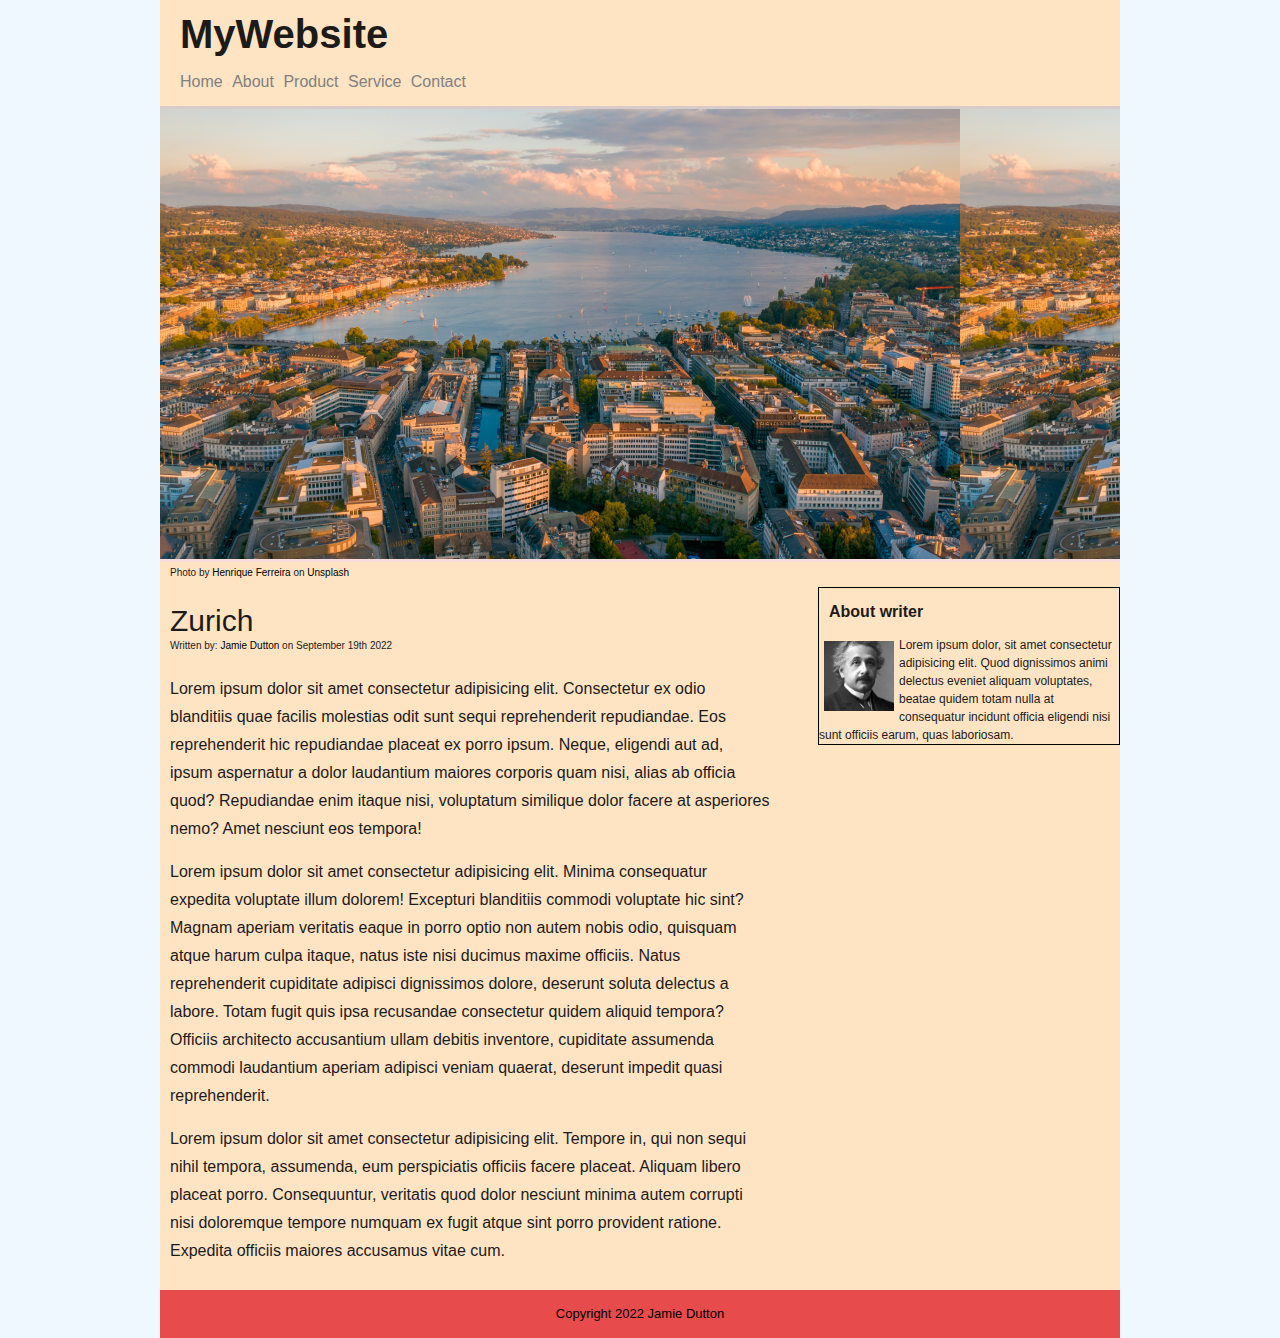
<file: simple_web/index.html>
<!DOCTYPE html>
<html lang="en">
<head>
    <meta charset="UTF-8">
    <meta http-equiv="X-UA-Compatible" content="IE=edge">
    <meta name="viewport" content="width=device-width, initial-scale=1.0">
    <title>Simple Website</title>
    <link rel="stylesheet" href="style.css">
</head>
<body>
    <div class="container">
        <div class="header">
            <h1 class="judul">MyWebsite</h1>
            <ul class="menu">
                <li><a href="#">Home</a></li>
                <li><a href="#">About</a></li>
                <li><a href="#">Product</a></li>
                <li><a href="#">Service</a></li>
                <li><a href="#">Contact</a></li>
            </ul>
        </div>
        <div class="hero"></div>
        <div class="sourcepic">
            <p>Photo by <a href="https://unsplash.com/@rickpsd?utm_source=unsplash&utm_medium=referral&utm_content=creditCopyText">Henrique Ferreira</a> on <a href="https://unsplash.com/s/photos/zurich-lake?utm_source=unsplash&utm_medium=referral&utm_content=creditCopyText">Unsplash</a>
            </p>
        </div>
        <div class="article cf">
            <div class="main">
                <h2>Zurich</h2>
                <p class="writer">Written by: <a href="#">Jamie Dutton</a> on September 19th 2022</p>

                <p>Lorem ipsum dolor sit amet consectetur adipisicing elit. Consectetur ex odio blanditiis quae facilis molestias odit sunt sequi reprehenderit repudiandae. Eos reprehenderit hic repudiandae placeat ex porro ipsum. Neque, eligendi aut ad, ipsum aspernatur a dolor laudantium maiores corporis quam nisi, alias ab officia quod? Repudiandae enim itaque nisi, voluptatum similique dolor facere at asperiores nemo? Amet nesciunt eos tempora!</p>

                <p>Lorem ipsum dolor sit amet consectetur adipisicing elit. Minima consequatur expedita voluptate illum dolorem! Excepturi blanditiis commodi voluptate hic sint? Magnam aperiam veritatis eaque in porro optio non autem nobis odio, quisquam atque harum culpa itaque, natus iste nisi ducimus maxime officiis. Natus reprehenderit cupiditate adipisci dignissimos dolore, deserunt soluta delectus a labore. Totam fugit quis ipsa recusandae consectetur quidem aliquid tempora? Officiis architecto accusantium ullam debitis inventore, cupiditate assumenda commodi laudantium aperiam adipisci veniam quaerat, deserunt impedit quasi reprehenderit.</p>

                <p>Lorem ipsum dolor sit amet consectetur adipisicing elit. Tempore in, qui non sequi nihil tempora, assumenda, eum perspiciatis officiis facere placeat. Aliquam libero placeat porro. Consequuntur, veritatis quod dolor nesciunt minima autem corrupti nisi doloremque tempore numquam ex fugit atque sint porro provident ratione. Expedita officiis maiores accusamus vitae cum.</p>

            </div>
            <div class="sidebar">
                <h3>About writer</h3>
                <img src="image/image_2.png" alt="Albert Einstein">
                <p>Lorem ipsum dolor, sit amet consectetur adipisicing elit. Quod dignissimos animi delectus eveniet aliquam voluptates, beatae quidem totam nulla at consequatur incidunt officia eligendi nisi sunt officiis earum, quas laboriosam.</p>

            </div>
            
        </div>
        <div class="footer">
            <p>Copyright 2022 Jamie Dutton</p>
        </div>
    </div>
</body>
</html>
</file>
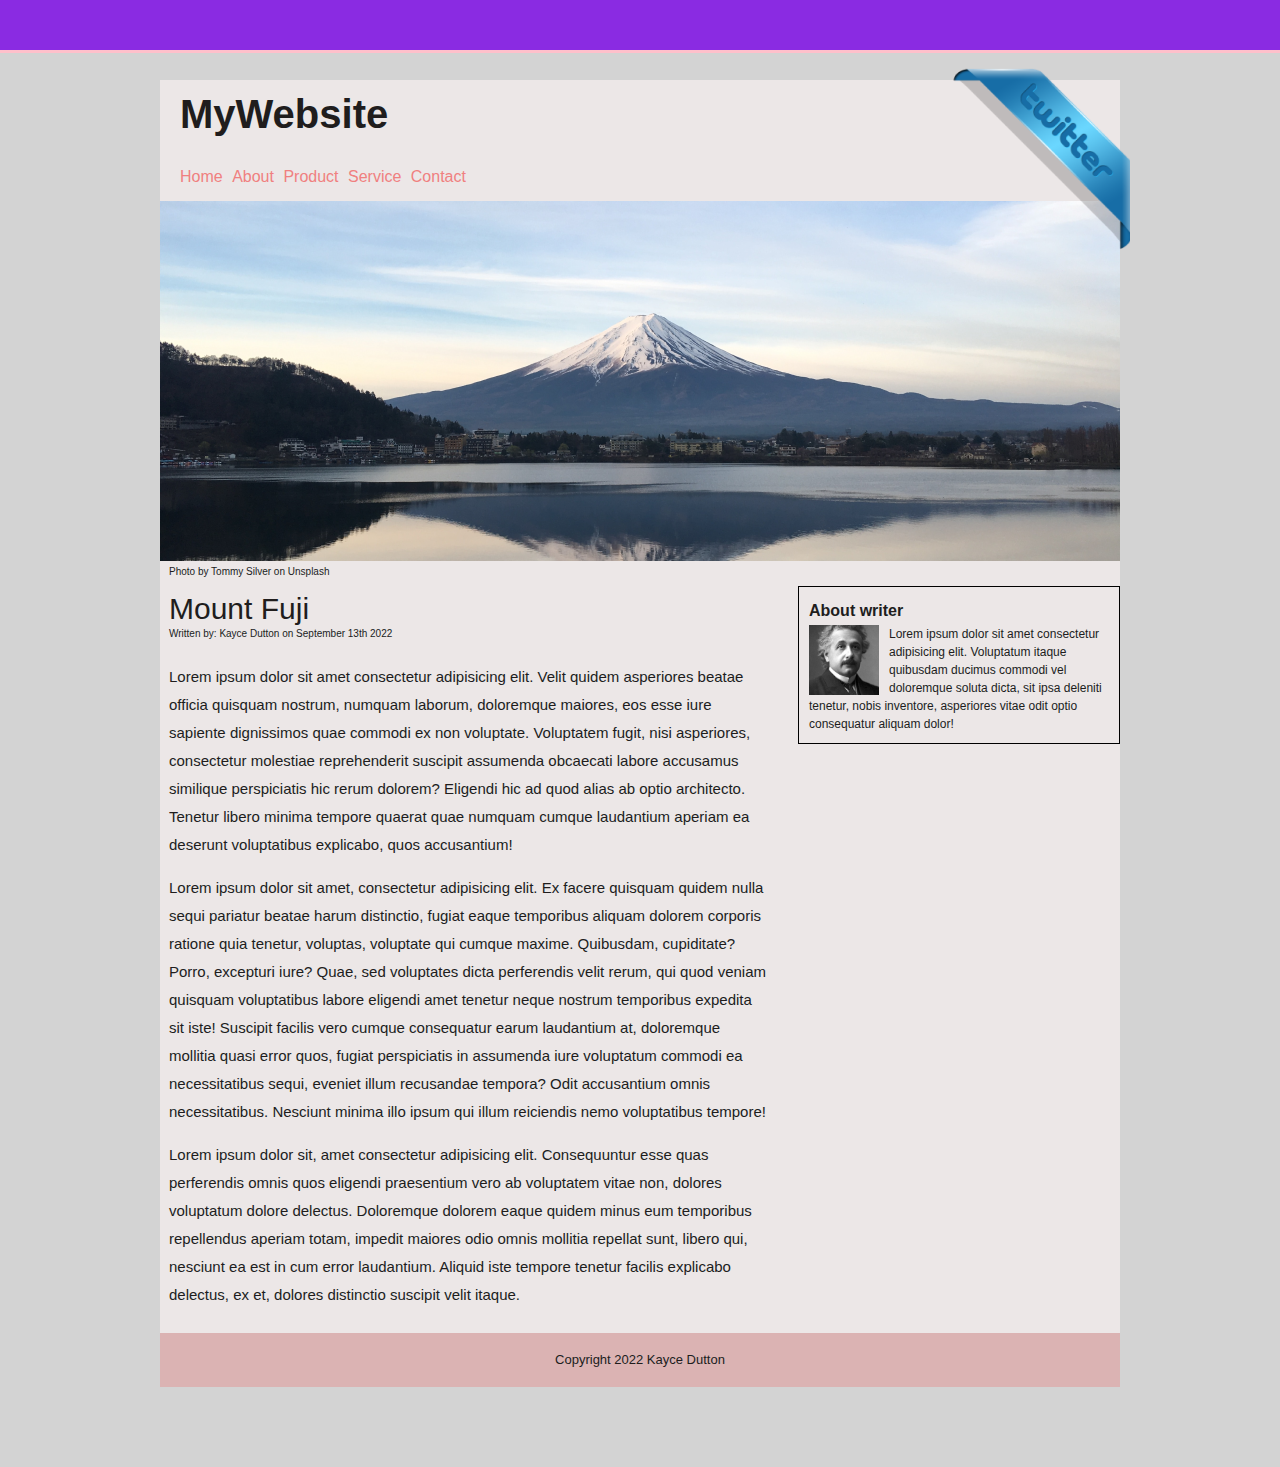
<file: web_sederhana/index.html>
<!DOCTYPE html>
<html lang="en">
<head>
    <meta charset="UTF-8">
    <meta http-equiv="X-UA-Compatible" content="IE=edge">
    <meta name="viewport" content="width=device-width, initial-scale=1.0">
    <title>Web Sederhana</title>
    <link rel="stylesheet" href="style.css">
</head>
<body>
    <div class="top_bar"></div>
    <div class="container">
        <a href="https://twitter.com" class="twitter" target="_blank">@accordion</a>
        <div class="header">
            <h1 class="judul">MyWebsite</h1>
            <ul>
                <li><a href="#">Home</a></li>
                <li><a href="#">About</a></li>
                <li><a href="#">Product</a></li>
                <li><a href="#">Service</a></li>
                <li><a href="#">Contact</a></li>
            </ul>
        </div>
        <div class="hero"></div>
        <div class="picsource">
            <p>Photo by <a href="https://unsplash.com/ja/@tommysvr?utm_source=unsplash&utm_medium=referral&utm_content=creditCopyText">Tommy Silver</a> on <a href="https://unsplash.com/s/photos/mount-fuji?utm_source=unsplash&utm_medium=referral&utm_content=creditCopyText">Unsplash</a>
            </p>
        </div>
        <div class="content cf">
            <div class="main">
                <h2>Mount Fuji</h2>
                <p class="writer">Written by: <a href="#">Kayce Dutton</a> on September 13th 2022</p>
                <p>Lorem ipsum dolor sit amet consectetur adipisicing elit. Velit quidem asperiores beatae officia quisquam nostrum, numquam laborum, doloremque maiores, eos esse iure sapiente dignissimos quae commodi ex non voluptate. Voluptatem fugit, nisi asperiores, consectetur molestiae reprehenderit suscipit assumenda obcaecati labore accusamus similique perspiciatis hic rerum dolorem? Eligendi hic ad quod alias ab optio architecto. Tenetur libero minima tempore quaerat quae numquam cumque laudantium aperiam ea deserunt voluptatibus explicabo, quos accusantium!</p>
                <p>Lorem ipsum dolor sit amet, consectetur adipisicing elit. Ex facere quisquam quidem nulla sequi pariatur beatae harum distinctio, fugiat eaque temporibus aliquam dolorem corporis ratione quia tenetur, voluptas, voluptate qui cumque maxime. Quibusdam, cupiditate? Porro, excepturi iure? Quae, sed voluptates dicta perferendis velit rerum, qui quod veniam quisquam voluptatibus labore eligendi amet tenetur neque nostrum temporibus expedita sit iste! Suscipit facilis vero cumque consequatur earum laudantium at, doloremque mollitia quasi error quos, fugiat perspiciatis in assumenda iure voluptatum commodi ea necessitatibus sequi, eveniet illum recusandae tempora? Odit accusantium omnis necessitatibus. Nesciunt minima illo ipsum qui illum reiciendis nemo voluptatibus tempore!</p>
                <p>Lorem ipsum dolor sit, amet consectetur adipisicing elit. Consequuntur esse quas perferendis omnis quos eligendi praesentium vero ab voluptatem vitae non, dolores voluptatum dolore delectus. Doloremque dolorem eaque quidem minus eum temporibus repellendus aperiam totam, impedit maiores odio omnis mollitia repellat sunt, libero qui, nesciunt ea est in cum error laudantium. Aliquid iste tempore tenetur facilis explicabo delectus, ex et, dolores distinctio suscipit velit itaque.</p>
        
            </div>
            <div class="sidebar">
                <h3>About writer</h3>
                <img src="image/image_2.png" alt="">
                <p>Lorem ipsum dolor sit amet consectetur adipisicing elit. Voluptatum itaque quibusdam ducimus commodi vel doloremque soluta dicta, sit ipsa deleniti tenetur, nobis inventore, asperiores vitae odit optio consequatur aliquam dolor!</p>
                
            </div>
            
        </div>
        <div class="footer">
            <p class="copy">Copyright 2022 Kayce Dutton</p>
        </div>
    </div>
     
</body>
</html>
</file>
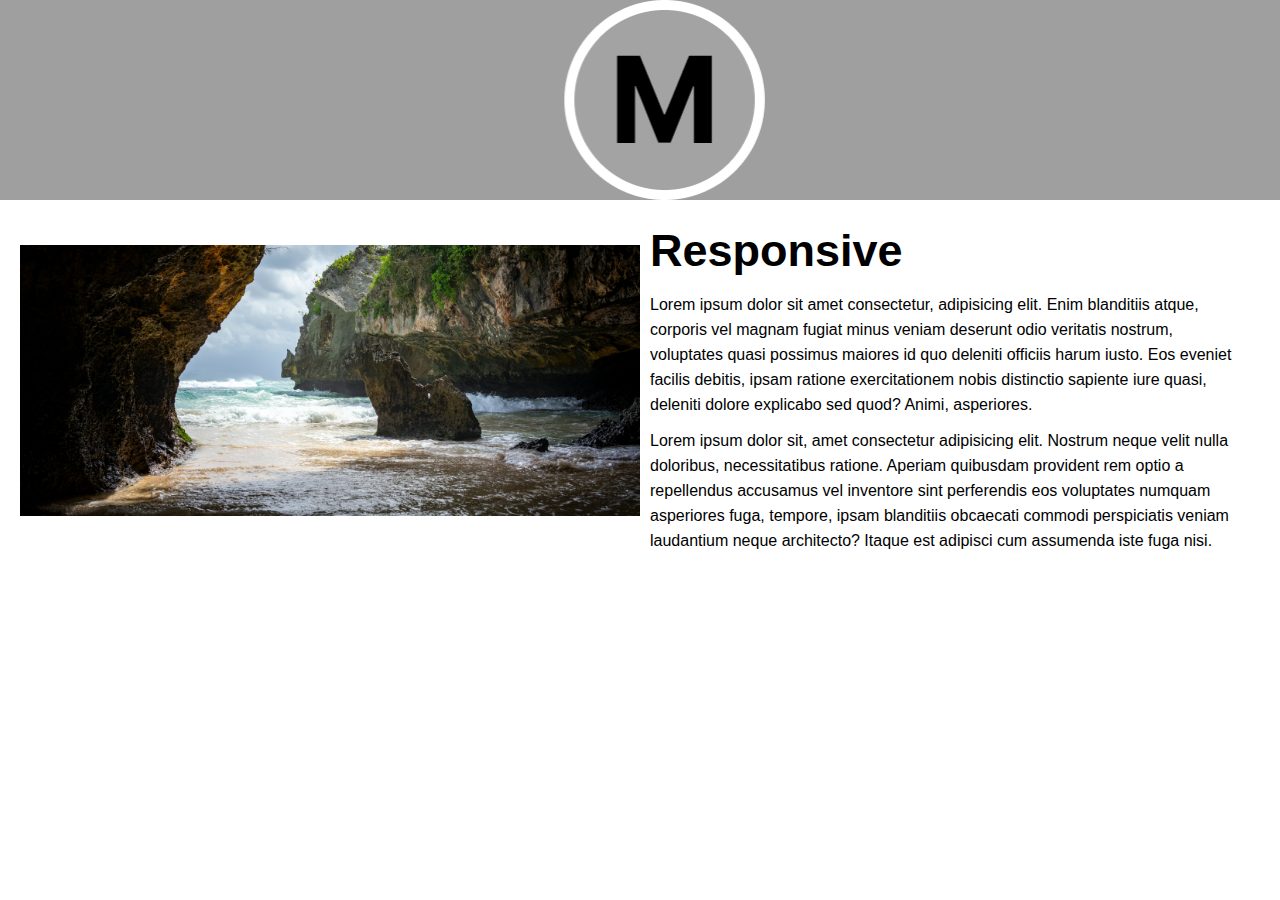
<file: responsive_web/responsive1/index.html>
<!DOCTYPE html>
<html lang="en">
<head>
    <meta charset="UTF-8">
    <meta http-equiv="X-UA-Compatible" content="IE=edge">
    <meta name="viewport" content="width=device-width, initial-scale=1.0">
    <link rel="stylesheet" href="style.css">
    <title>Responsive</title>
</head>
<body>
    <img src="image/Group 1.png" alt="banner" class="banner">
    <div class="wrapper">
        <article class="info">
            <h2>Responsive</h2>
            <p>Lorem ipsum dolor sit amet consectetur, adipisicing elit. Enim blanditiis atque, corporis vel magnam fugiat minus veniam deserunt odio veritatis nostrum, voluptates quasi possimus maiores id quo deleniti officiis harum iusto. Eos eveniet facilis debitis, ipsam ratione exercitationem nobis distinctio sapiente iure quasi, deleniti dolore explicabo sed quod? Animi, asperiores.</p>
            <p>Lorem ipsum dolor sit, amet consectetur adipisicing elit. Nostrum neque velit nulla doloribus, necessitatibus ratione. Aperiam quibusdam provident rem optio a repellendus accusamus vel inventore sint perferendis eos voluptates numquam asperiores fuga, tempore, ipsam blanditiis obcaecati commodi perspiciatis veniam laudantium neque architecto? Itaque est adipisci cum assumenda iste fuga nisi.</p>
        </article>
        <img src="image/niklas-weiss-vqdT2QPBGjs-unsplash 1.png" alt="" class="picture">
    </div>
</body>
</html>
</file>
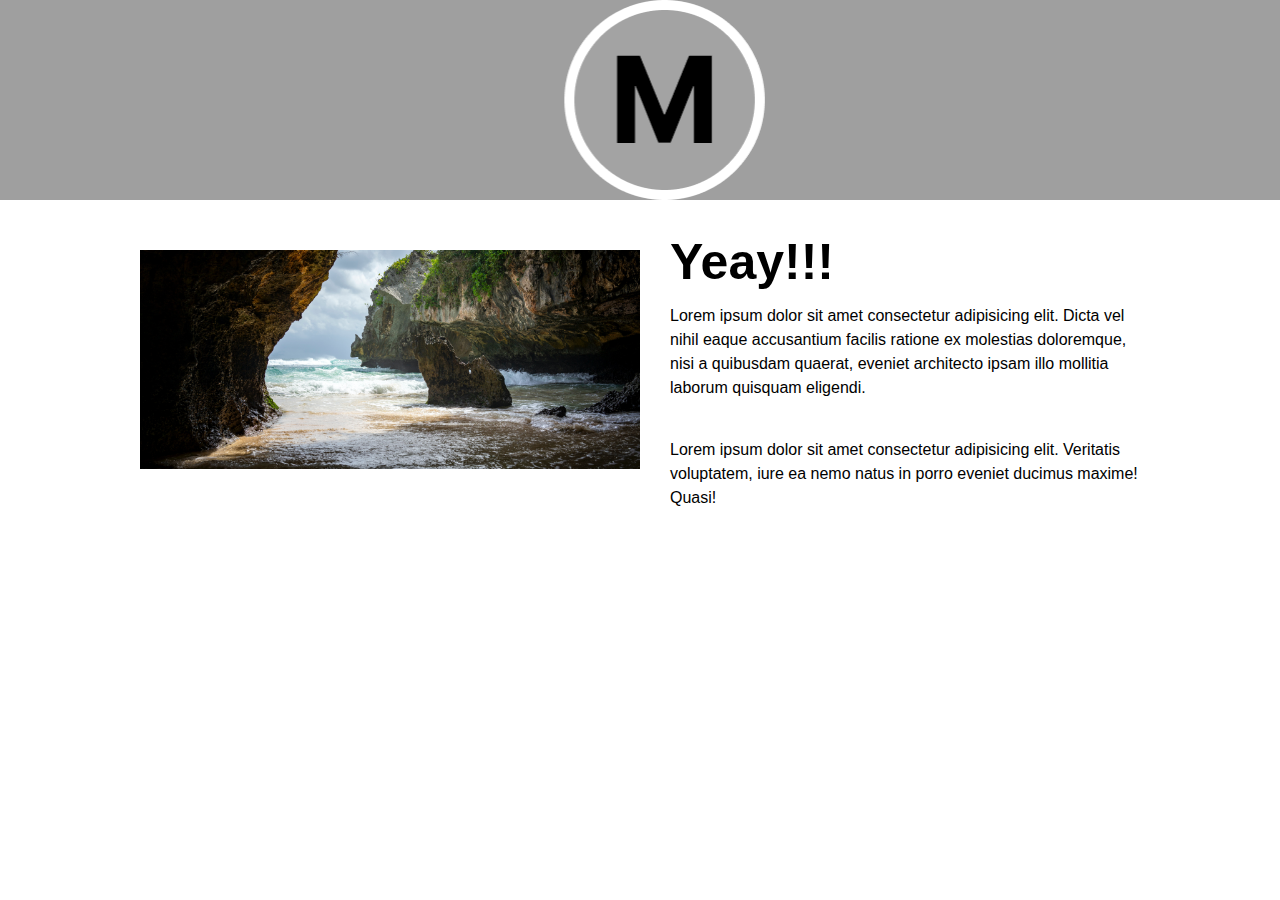
<file: responsive_web/responsive2/index.html>
<!DOCTYPE html>
<html lang="en">
<head>
    <meta charset="UTF-8">
    <meta http-equiv="X-UA-Compatible" content="IE=edge">
    <meta name="viewport" content="width=device-width, initial-scale=1.0">
    <link rel="stylesheet" href="style.css">
    <title>Responsive</title>
</head>
<body>
    <img class="img_banner" src="image/Group 1.png" alt="Banner">
    <div class="wrapper">
        <article class="img_info">
            <h2>Yeay!!!</h2>
            <p>Lorem ipsum dolor sit amet consectetur adipisicing elit. Dicta vel nihil eaque accusantium facilis ratione ex molestias doloremque, nisi a quibusdam quaerat, eveniet architecto ipsam illo mollitia laborum quisquam eligendi.</p><br>
            <p>Lorem ipsum dolor sit amet consectetur adipisicing elit. Veritatis voluptatem, iure ea nemo natus in porro eveniet ducimus maxime! Quasi!</p>
        </article>
        <img class="img_pic" src="image/niklas-weiss-vqdT2QPBGjs-unsplash 1.png" alt="Beach">
    </div>
    
</body>
</html>
</file>
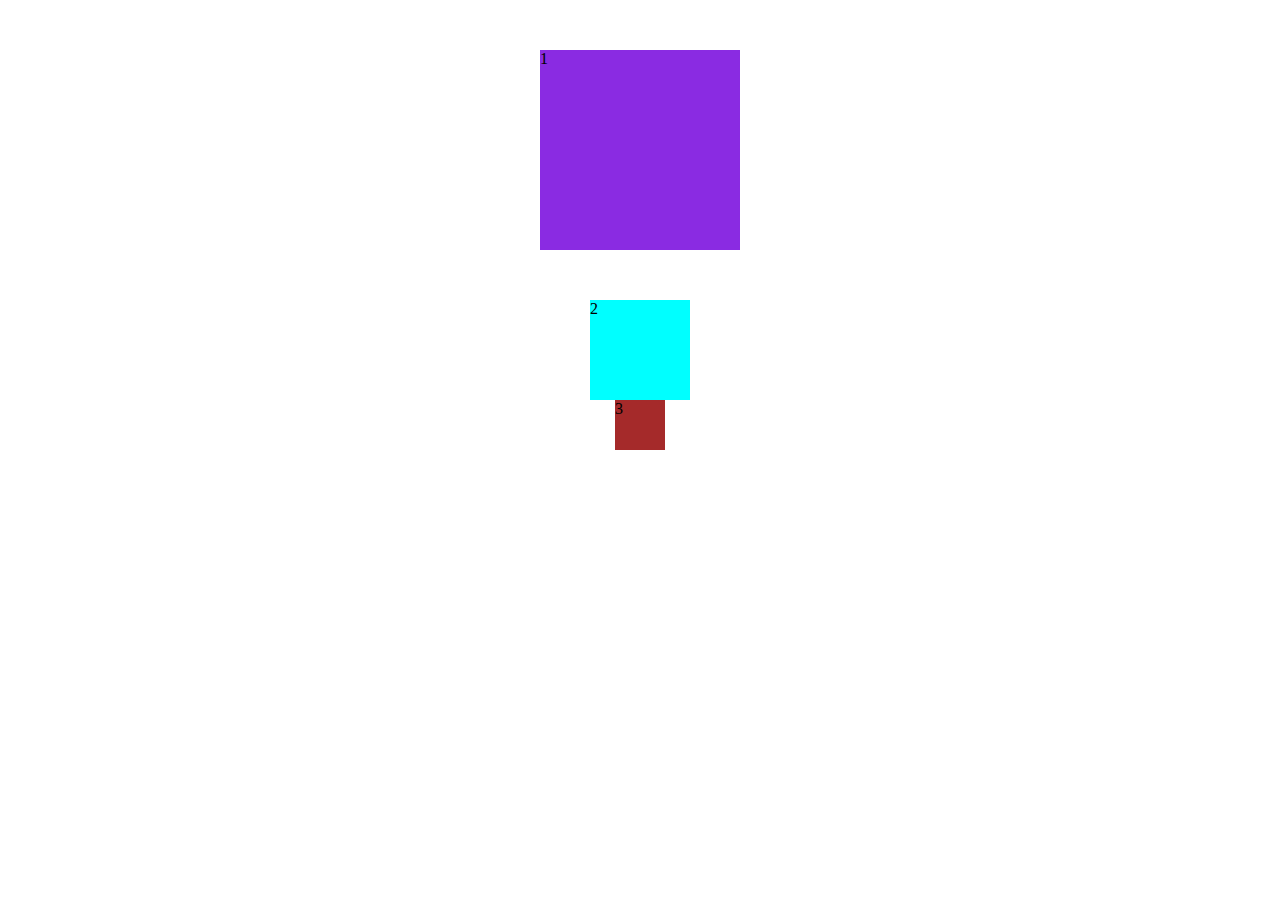
<file: box_model_margin.html>
<!DOCTYPE html>
<html lang="en">
<head>
    <meta charset="UTF-8">
    <meta http-equiv="X-UA-Compatible" content="IE=edge">
    <meta name="viewport" content="width=device-width, initial-scale=1.0">
    <title>Latihan Margin</title>
    <link rel="stylesheet" href="style.css">
</head> 
<body>
    <div class="satu">1</div><div class="dua">2</div><div class="tiga">3</div>
</body>
</html>
</file>
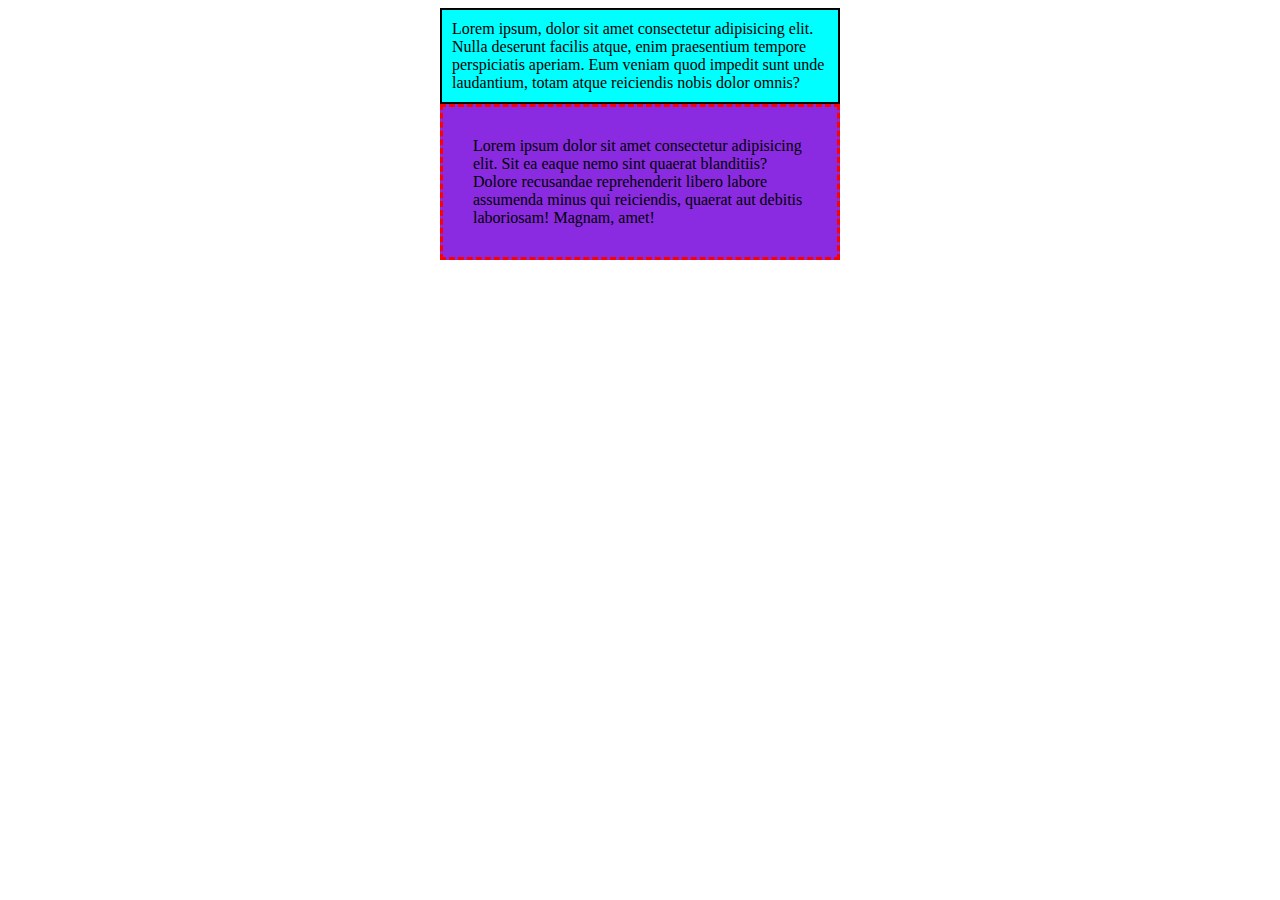
<file: box_model_paddingnborder.html>
<!DOCTYPE html>
<html lang="en">
<head>
    <meta charset="UTF-8">
    <meta http-equiv="X-UA-Compatible" content="IE=edge">
    <meta name="viewport" content="width=device-width, initial-scale=1.0">
    <title>Padding dan Border</title>
    <link rel="stylesheet" href="style1.css">
</head>
<body>
    <div class="satu">Lorem ipsum, dolor sit amet consectetur adipisicing elit. Nulla deserunt facilis atque, enim praesentium tempore perspiciatis aperiam. Eum veniam quod impedit sunt unde laudantium, totam atque reiciendis nobis dolor omnis?</div>
    <div class="dua">Lorem ipsum dolor sit amet consectetur adipisicing elit. Sit ea eaque nemo sint quaerat blanditiis? Dolore recusandae reprehenderit libero labore assumenda minus qui reiciendis, quaerat aut debitis laboriosam! Magnam, amet!</div>
    
</body>
</html>
</file>
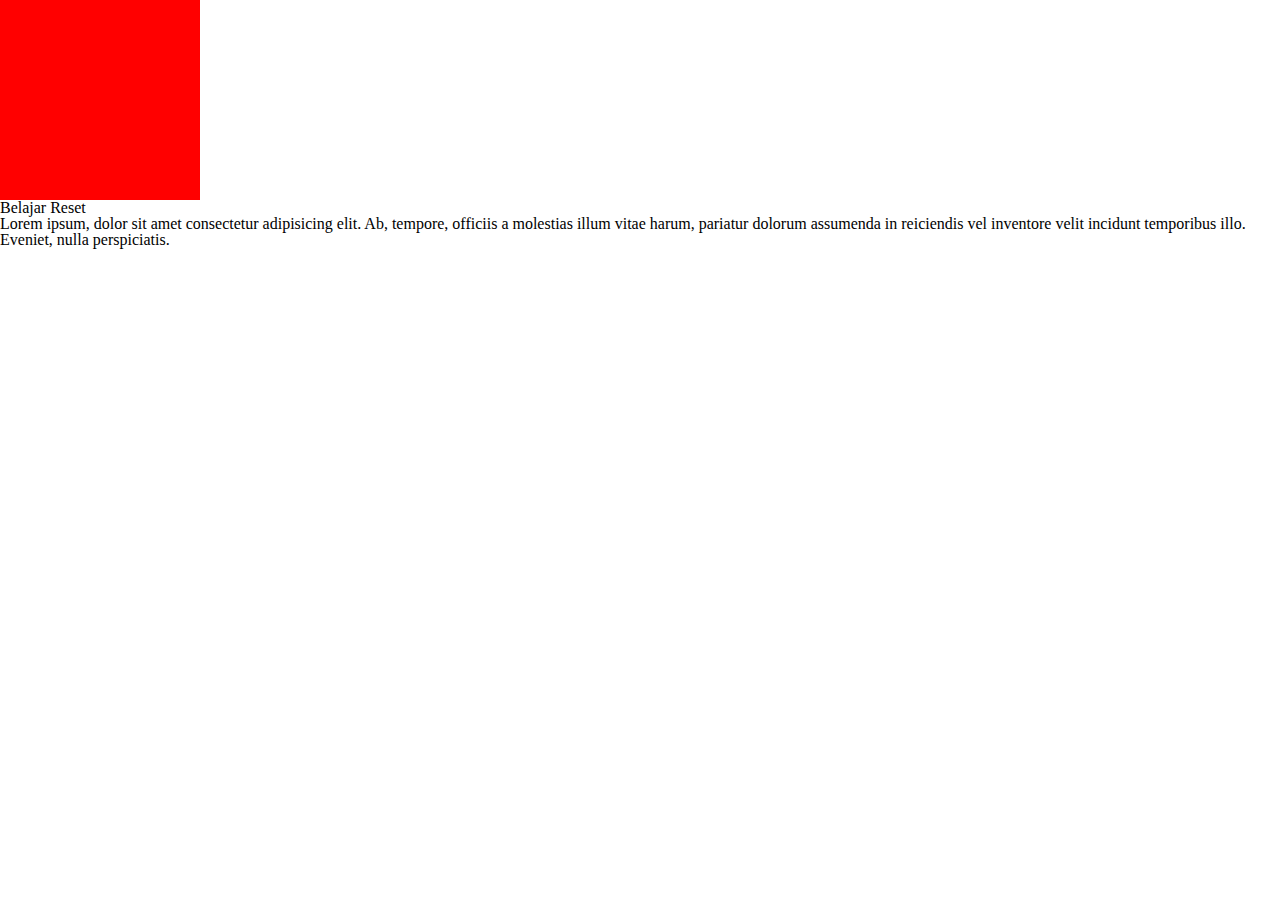
<file: box_model_reset.html>
<!DOCTYPE html>
<html lang="en">
<head>
    <meta charset="UTF-8">
    <meta http-equiv="X-UA-Compatible" content="IE=edge">
    <meta name="viewport" content="width=device-width, initial-scale=1.0">
    <title>CSS Reset</title>
    <link rel="stylesheet" href="style2.css">
</head>
<body>
    <div></div>
    <h1>Belajar Reset</h1>
    <p>Lorem ipsum, dolor sit amet consectetur adipisicing elit. Ab, tempore, officiis a molestias illum vitae harum, pariatur dolorum assumenda in reiciendis vel inventore velit incidunt temporibus illo. Eveniet, nulla perspiciatis.</p>

</body>
</html>
</file>
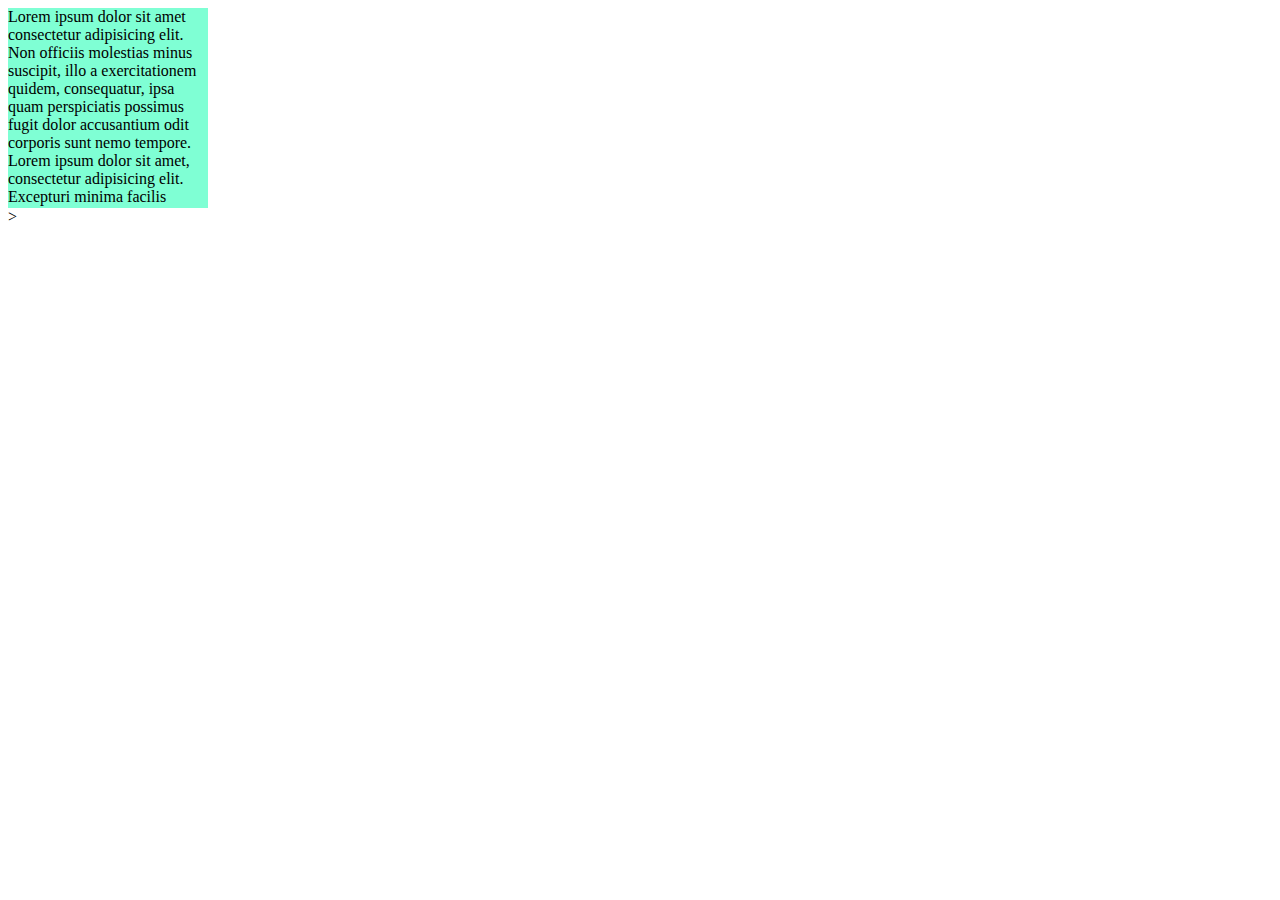
<file: dimensi_n_overflow.html>
<!DOCTYPE html>
<html lang="en">
<head>
    <meta charset="UTF-8">
    <meta http-equiv="X-UA-Compatible" content="IE=edge">
    <meta name="viewport" content="width=device-width, initial-scale=1.0">
    <title>CSS Dimensi and Overflow</title>
    <style>
        div{
            width:200px;
            height:200px;
            background-color: aquamarine;
            overflow:scroll;
        }
    </style>
</head>
<body>
    <div>Lorem ipsum dolor sit amet consectetur adipisicing elit. Non officiis molestias minus suscipit, illo a exercitationem quidem, consequatur, ipsa quam perspiciatis possimus fugit dolor accusantium odit corporis sunt nemo tempore. Lorem ipsum dolor sit amet, consectetur adipisicing elit. Excepturi minima facilis repellendus fugit omnis odit aliquam aspernatur laborum quidem. Vitae nam quisquam incidunt laborum, eos corporis tempore obcaecati veniam facere!</div>>

    
</body>
</html>
</file>
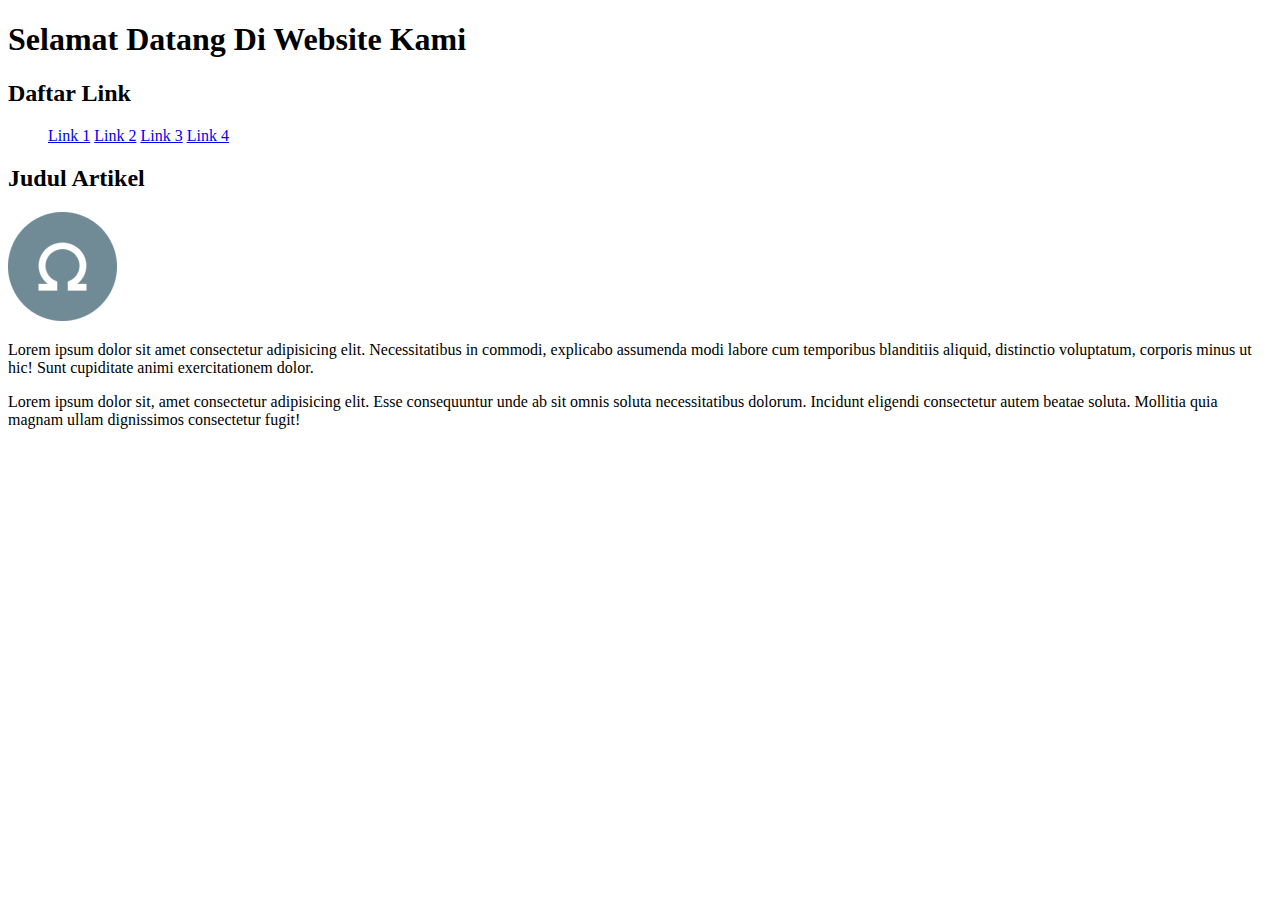
<file: display.html>
<!DOCTYPE html>
<html lang="en">
<head>
    <meta charset="UTF-8">
    <meta http-equiv="X-UA-Compatible" content="IE=edge">
    <meta name="viewport" content="width=device-width, initial-scale=1.0">
    <title>CSS Display</title>
    <style>
        .navigasi li{
            display:inline-block;
        }
    </style>
</head>
<body>
    <div class="header">
        <h1>Selamat Datang Di Website Kami</h1>
    </div>
    
    <div class="navigasi">
        <h2>Daftar Link</h2>
        <ul>
            <li><a href="#">Link 1</a></li>
            <li><a href="#">Link 2</a></li>
            <li><a href="#">Link 3</a></li>
            <li><a href="#">Link 4</a></li>
        </ul>
    </div>

    <div class="main">
        <h2>Judul Artikel</h2>
        <img src="ohm.jpg">
        <p>Lorem ipsum dolor sit amet <span>consectetur adipisicing elit</span>. Necessitatibus in commodi, explicabo assumenda modi labore cum temporibus blanditiis aliquid, distinctio voluptatum, corporis minus ut hic! Sunt cupiditate animi exercitationem dolor.</p>
        <p>Lorem ipsum dolor sit, amet consectetur adipisicing elit. Esse consequuntur unde ab sit omnis soluta necessitatibus dolorum. Incidunt eligendi consectetur autem beatae soluta. Mollitia quia magnam ullam dignissimos consectetur fugit!</p>
    </div>
    
</body>
</html>
</file>
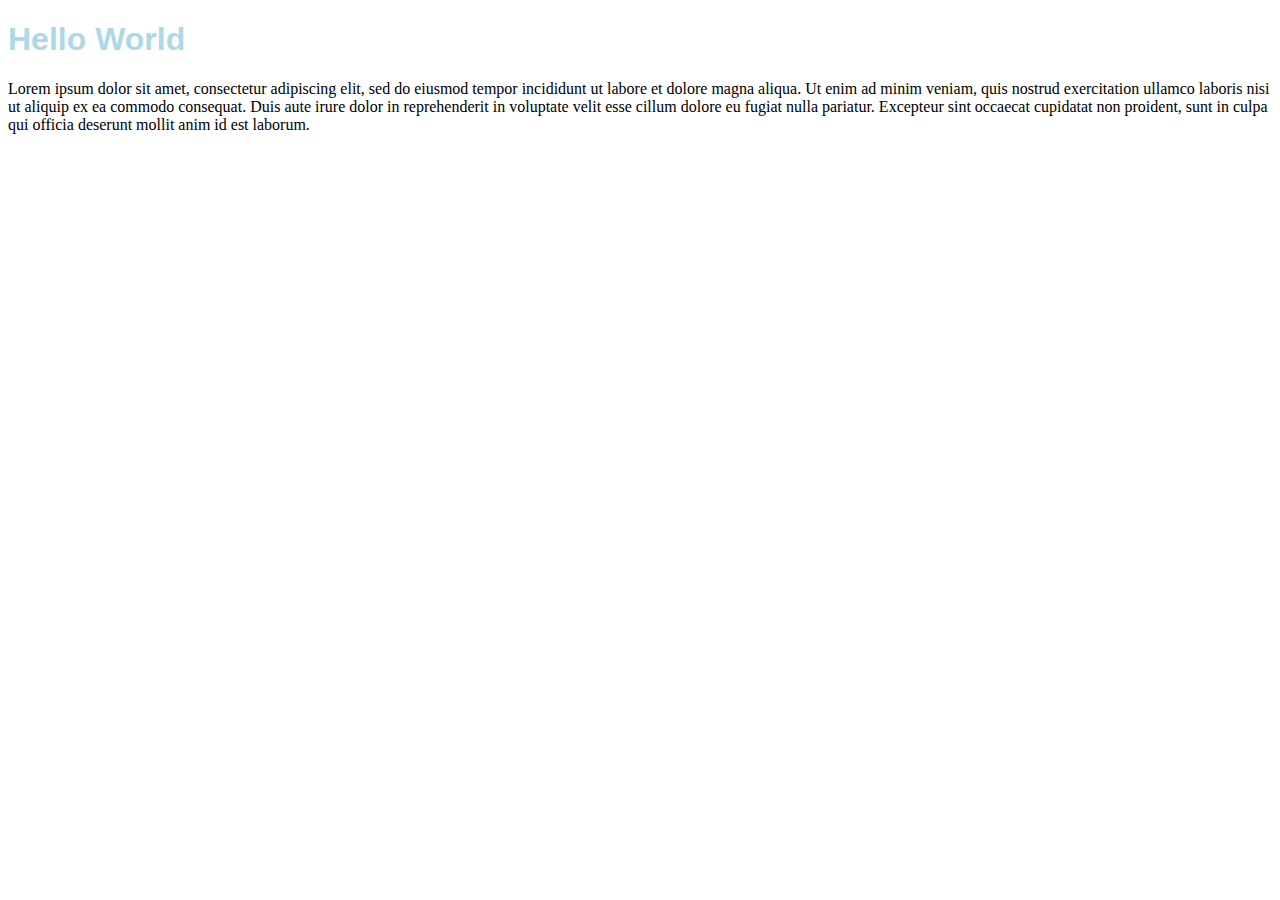
<file: embed.html>
<!DOCTYPE html>
<html>
 <head>
 	<title>Embed CSS</title>
  <style>
   h1 {
       color:lightblue;
       font-family:arial;
      }
  </style>
 </head>
 <body>
  <h1>Hello World</h1>
  <p>Lorem ipsum dolor sit amet, consectetur adipiscing elit, sed do eiusmod tempor incididunt ut labore et dolore magna aliqua. Ut enim ad minim veniam, quis nostrud exercitation ullamco laboris nisi ut aliquip ex ea commodo consequat. Duis aute irure dolor in reprehenderit in voluptate velit esse cillum dolore eu fugiat nulla pariatur. Excepteur sint occaecat cupidatat non proident, sunt in culpa qui officia deserunt mollit anim id est laborum.</p>
 </body>
</html>
</file>
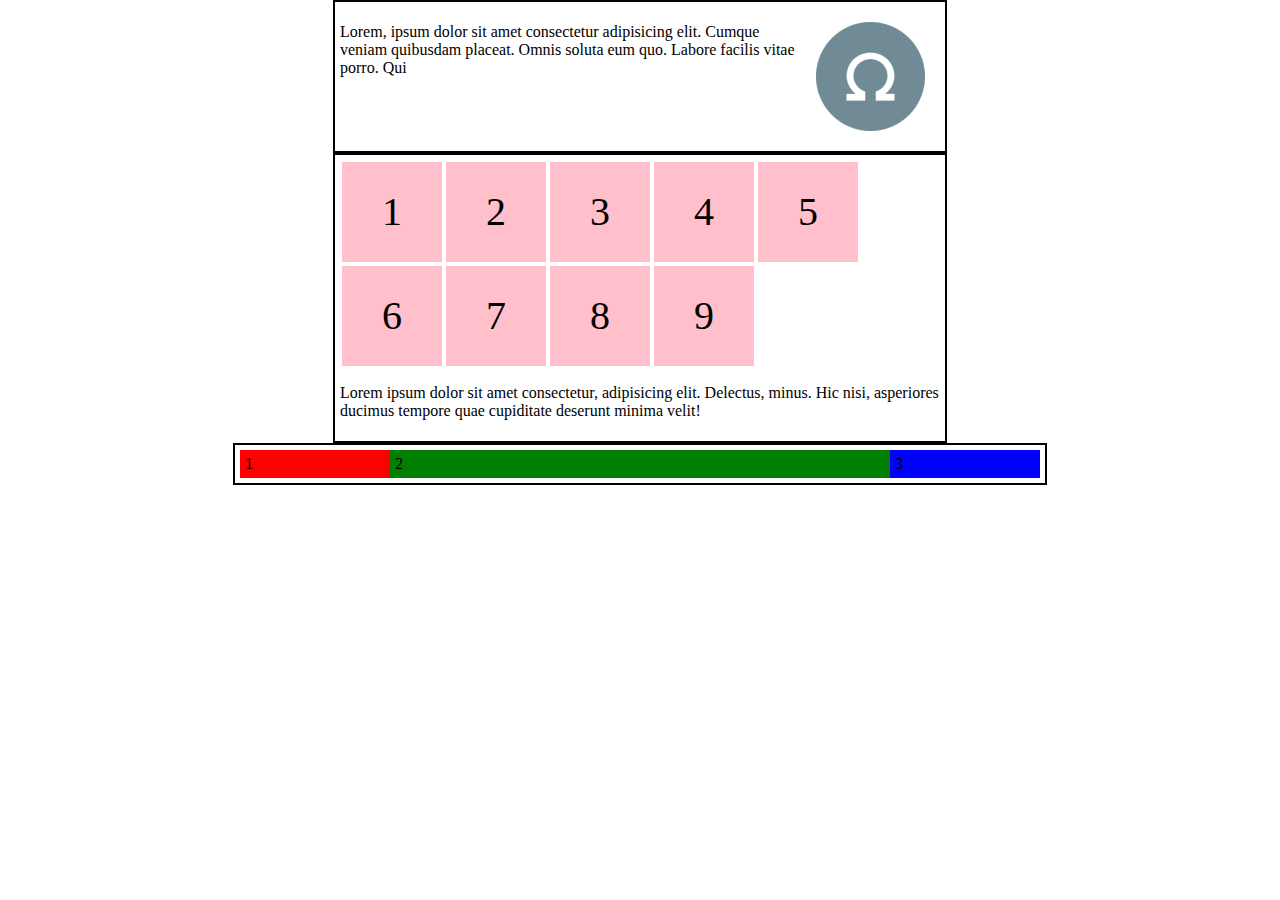
<file: out_of_flow.html>
<!DOCTYPE html>
<html lang="en">
<head>
    <meta charset="UTF-8">
    <meta http-equiv="X-UA-Compatible" content="IE=edge">
    <meta name="viewport" content="width=device-width, initial-scale=1.0">
    <title>Belajar Out-of-flow</title>
    <link rel="stylesheet" href="style4.css">
</head>
<body>
    <div class="container">
        <img src="ohm.jpg" alt="ohm">
        
        <p>Lorem, ipsum dolor sit amet consectetur adipisicing elit. Cumque veniam quibusdam placeat. Omnis soluta eum quo. Labore facilis vitae porro. Qui</p>
        <div class="clear"></div>
    </div>
    <div class="container2 cf">
        <div class="kotak">1</div>
        <div class="kotak">2</div>
        <div class="kotak">3</div>
        <div class="kotak">4</div>
        <div class="kotak">5</div>
        <div class="kotak">6</div>
        <div class="kotak">7</div>
        <div class="kotak">8</div>
        <div class="kotak">9</div>
        <div class="clear1"></div>
        <p>Lorem ipsum dolor sit amet consectetur, adipisicing elit. Delectus, minus. Hic nisi, asperiores ducimus tempore quae cupiditate deserunt minima velit!</p>
        
               
    </div>

    <div class="container3 cf">
        <div class="kiri">1</div>
        <div class="tengah">2</div>
        <div class="kanan">3</div>
        
    </div>
    
</body>
</html>
</file>
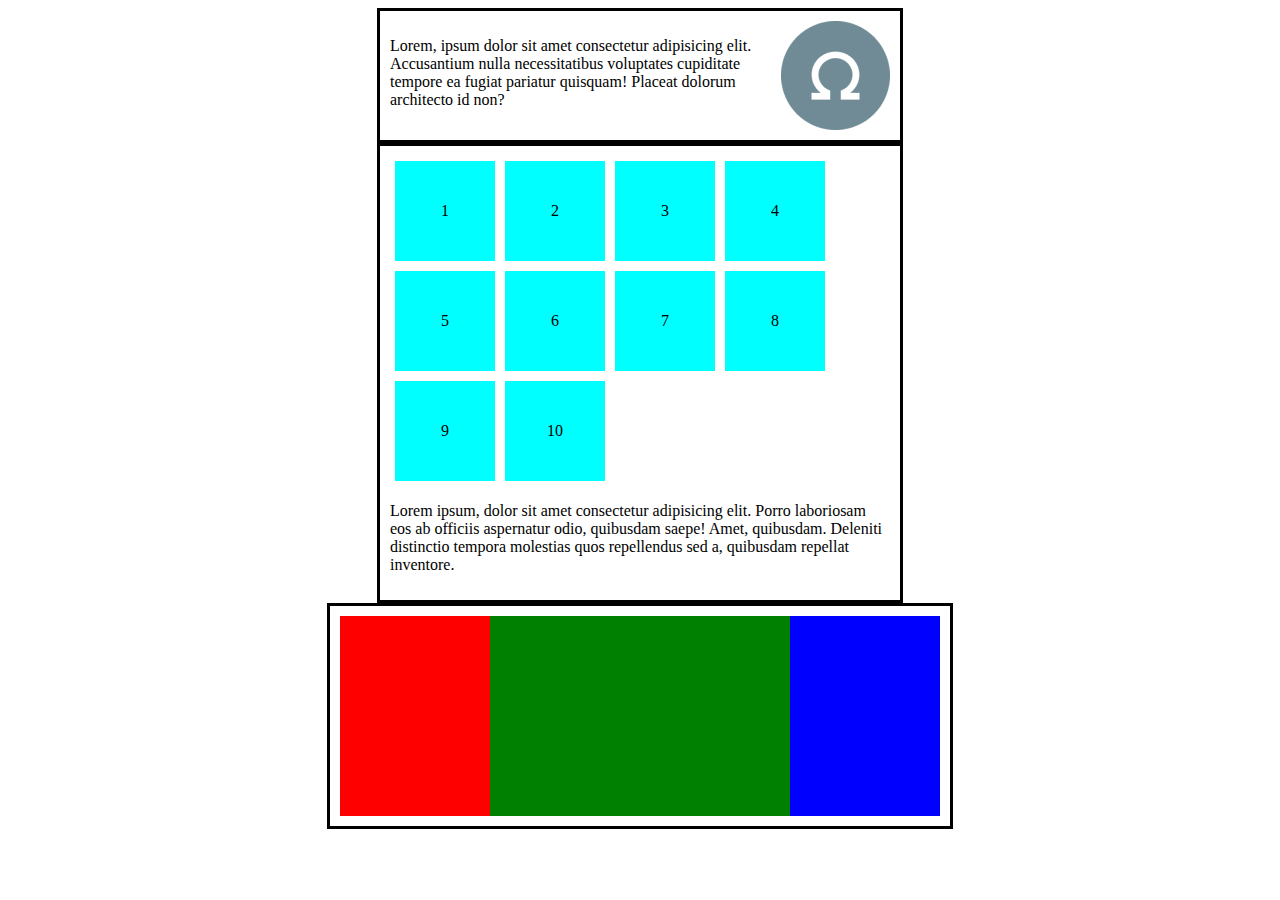
<file: out_of_flow1.html>
<!DOCTYPE html>
<html lang="en">
<head>
    <meta charset="UTF-8">
    <meta http-equiv="X-UA-Compatible" content="IE=edge">
    <meta name="viewport" content="width=device-width, initial-scale=1.0">
    <link rel="stylesheet" href="style5.css">
    <title>Out of Flow</title>
</head>
<body>
    <div class="container">
        <img src="ohm.jpg" alt="logo" class="logo">
        <p>Lorem, ipsum dolor sit amet consectetur adipisicing elit. Accusantium nulla necessitatibus voluptates cupiditate tempore ea fugiat pariatur quisquam! Placeat dolorum architecto id non?</p>
        <div class="clear"></div>
    </div>

    <div class="container1 cf">
        <div class="square">1</div>
        <div class="square">2</div>
        <div class="square">3</div>
        <div class="square">4</div>
        <div class="square">5</div>
        <div class="square">6</div>
        <div class="square">7</div>
        <div class="square">8</div>
        <div class="square">9</div>
        <div class="square">10</div>
        <div class="clear1"></div>
        <p>Lorem ipsum, dolor sit amet consectetur adipisicing elit. Porro laboriosam eos ab officiis aspernatur odio, quibusdam saepe! Amet, quibusdam. Deleniti distinctio tempora molestias quos repellendus sed a, quibusdam repellat inventore.</p>


    </div>

    <div class="container2 cf">
        <div class="satu"></div>
        <div class="dua"></div>
        <div class="tiga"></div>
    </div>
</body>
</html>
</file>
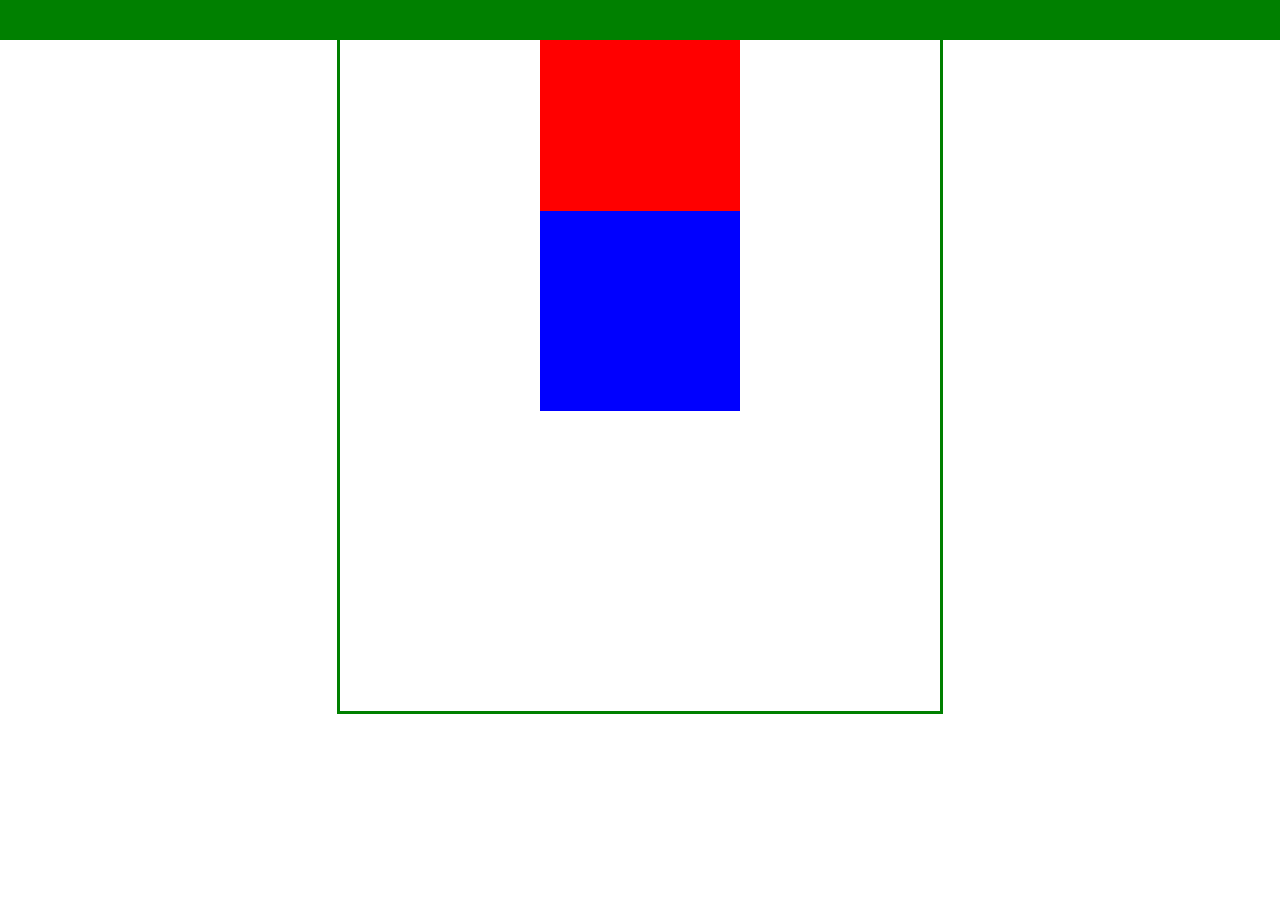
<file: position.html>
<!DOCTYPE html>
<html lang="en">
<head>
    <meta charset="UTF-8">
    <meta http-equiv="X-UA-Compatible" content="IE=edge">
    <meta name="viewport" content="width=device-width, initial-scale=1.0">
    <style>
        div{
            margin: auto;
        }

        .satu{
            width: 200px;
            height: 200px;
            background-color: red;
        }
        .dua{
            width: 200px;
            height: 200px;
            background-color: green;
            position: fixed;
            height: 40px;
            width: 100%;
            top: 0px;
            left: 0px;
            
        }
        .tiga{
            width: 200px;
            height: 200px;
            background-color: blue;
        }

        .container{
            width: 600px;
            height: 700px;
            border: 3px solid green;
            position: relative;
        }
    </style>
    <title>Belajar property position</title>
</head>
<body>
    <div class="container">
        <div class="satu"></div>
        <div class="dua"></div>
        <div class="tiga"></div>
    </div>
    
</body>
</html>
</file>
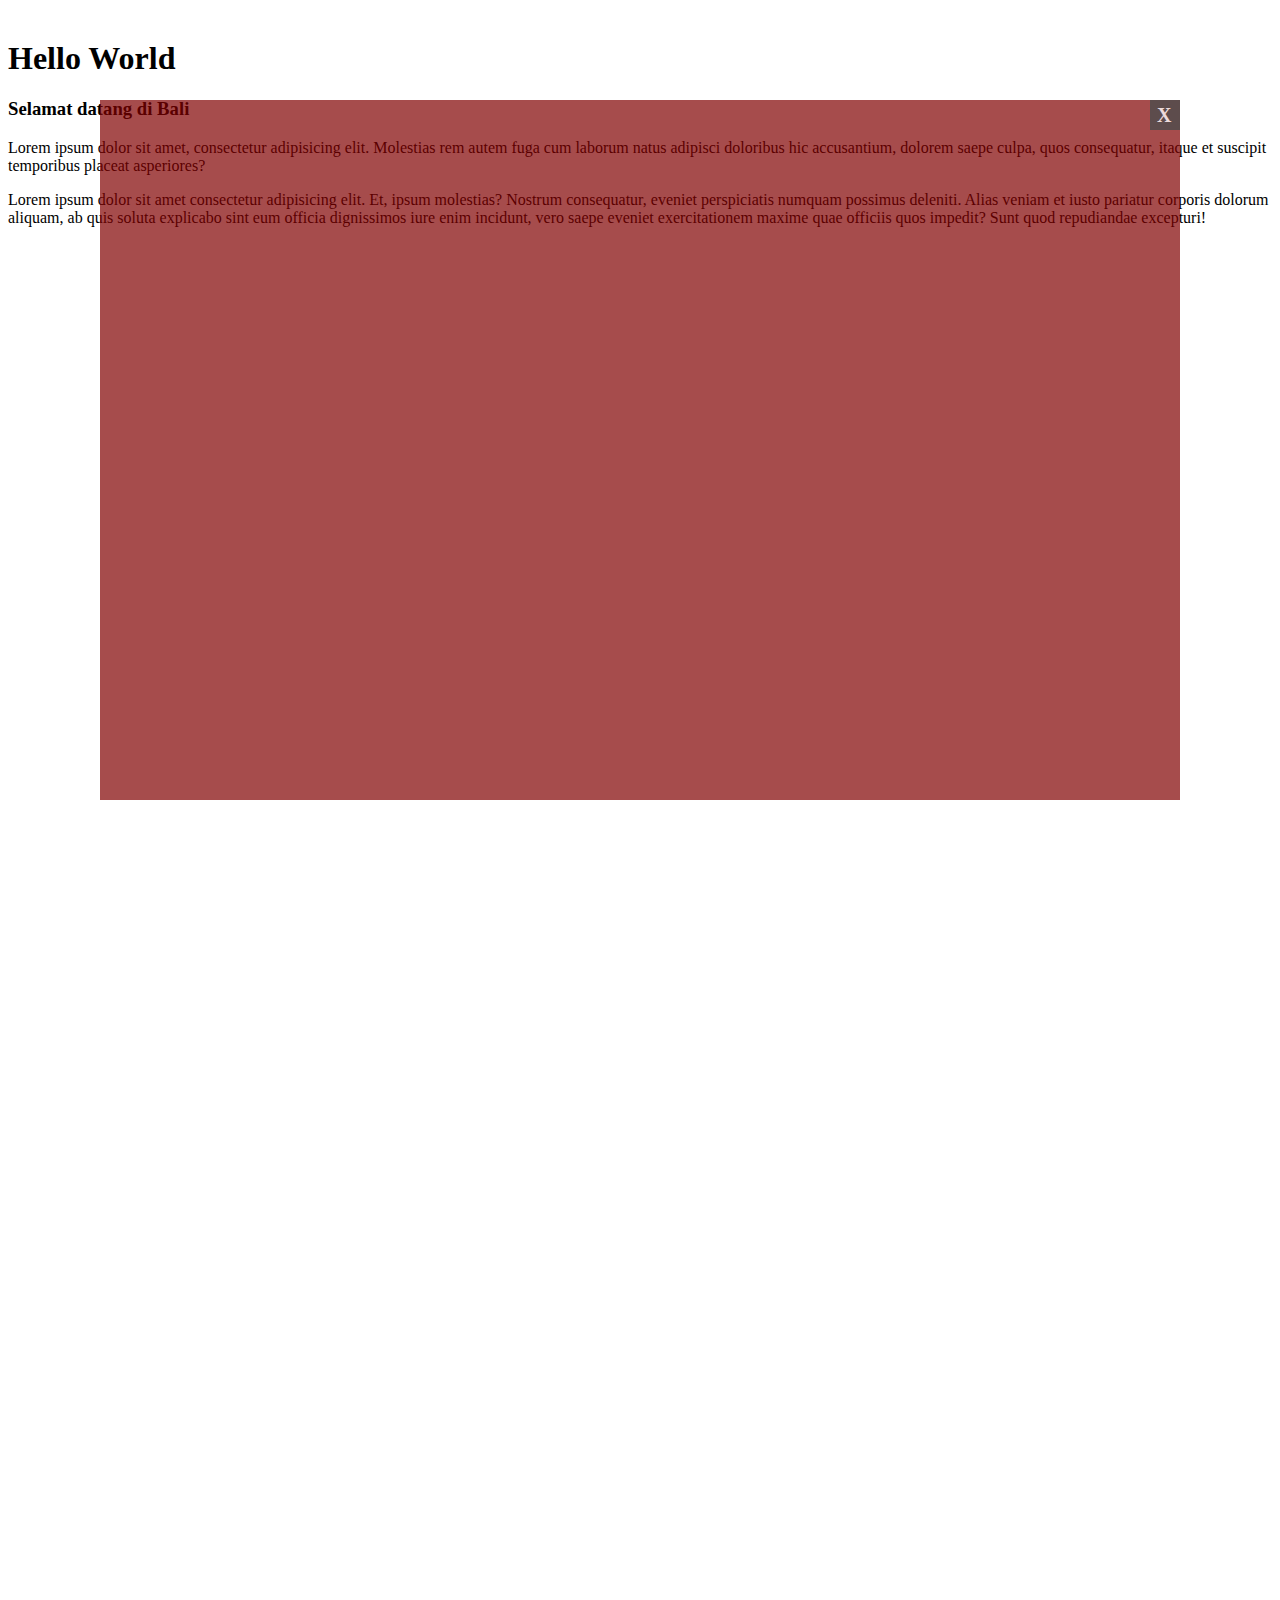
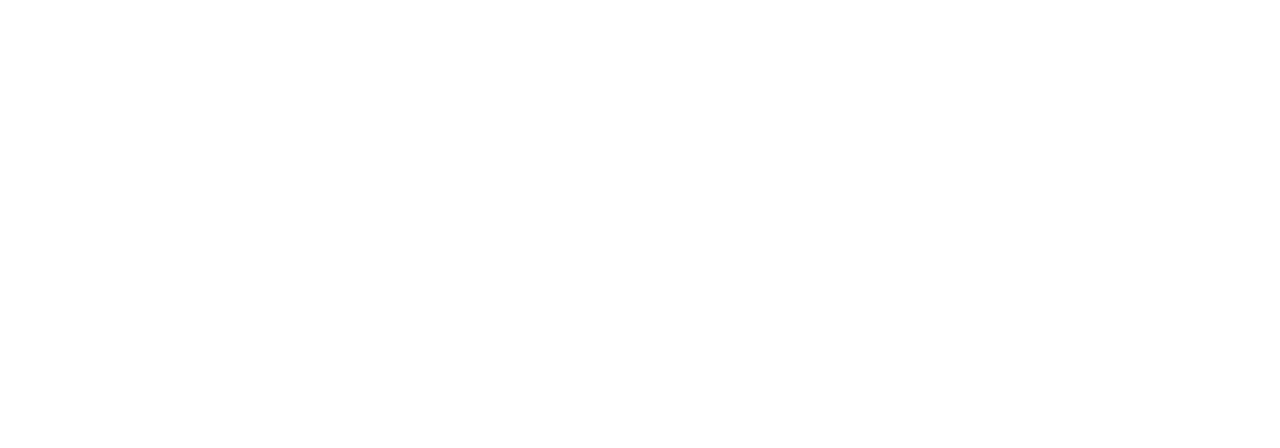
<file: position2.html>
<!DOCTYPE html>
<html lang="en">
<head>
    <meta charset="UTF-8">
    <meta http-equiv="X-UA-Compatible" content="IE=edge">
    <meta name="viewport" content="width=device-width, initial-scale=1.0">
    <style>
        body{
            height: 2000px;
        }
        .topbar{
            
            
            position: fixed;
            background-color: maroon;
            left: 100px;
            right: 100px;
            top: 100px;
            bottom: 100px;
            opacity: 0.7;
        }

        .close{
            background-color: black;
            opacity: 0.8;
            position: absolute;
            right: 0px;
            top: 0px;
            width: 30px;
            height: 30px;
            color: white;
        }

        .close p{
            
            display: inline-block;
            margin-top: 5px;
            margin-bottom: 5px;
            margin-left: 7px;
            font: 20px/20px arial white;
            font-weight: bold;
        }

        .close p:hover{
            color: red;
        }

        h1{
            margin-top: 40px;
        }
    </style>
    <title>Position part 2</title>
</head>
<body>
    <div class="topbar">
        <div class="close">
            <p>X</p>
        </div>
    </div>
    
    <h1>Hello World</h1>
    <h3>Selamat datang di Bali</h3>
    <p>Lorem ipsum dolor sit amet, consectetur adipisicing elit. Molestias rem autem fuga cum laborum natus adipisci doloribus hic accusantium, dolorem saepe culpa, quos consequatur, itaque et suscipit temporibus placeat asperiores?</p>
    <p>Lorem ipsum dolor sit amet consectetur adipisicing elit. Et, ipsum molestias? Nostrum consequatur, eveniet perspiciatis numquam possimus deleniti. Alias veniam et iusto pariatur corporis dolorum aliquam, ab quis soluta explicabo sint eum officia dignissimos iure enim incidunt, vero saepe eveniet exercitationem maxime quae officiis quos impedit? Sunt quod repudiandae excepturi!</p>

</body>
</html>
</file>
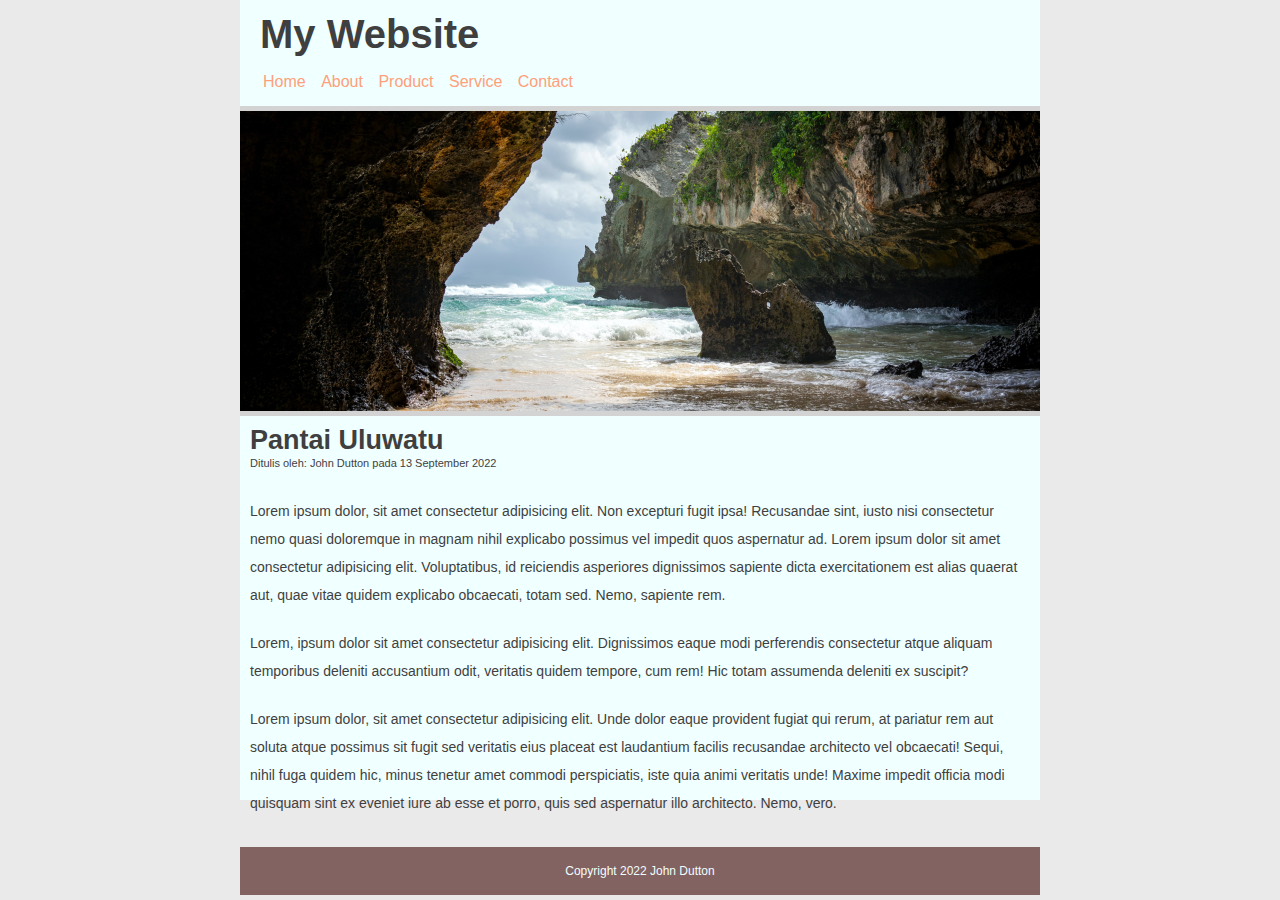
<file: web_sederhana.html>
<!DOCTYPE html>
<html lang="en">
<head>
    <meta charset="UTF-8">
    <meta http-equiv="X-UA-Compatible" content="IE=edge">
    <meta name="viewport" content="width=device-width, initial-scale=1.0">
    <title>Web Sederhana</title>
    <link rel="stylesheet" href="style3.css">
</head>
<body>
    <div class="container">
        <div class="header">
            <h1 class="judul">My Website</h1>
            <ul>
                <li><a href="#">Home</a></li>
                <li><a href="#">About</a></li>
                <li><a href="#">Product</a></li>
                <li><a href="#">Service</a></li>
                <li><a href="#">Contact</a></li>
            </ul>
        </div>
        <div class="hero"></div>

        <div class="article">
            <h2>Pantai Uluwatu</h2>
            <p class="penulis">Ditulis oleh: <a href="#">John Dutton</a> pada 13 September 2022</p>
            <p>Lorem ipsum dolor, sit amet consectetur adipisicing elit. Non excepturi fugit ipsa! Recusandae sint, iusto nisi consectetur nemo quasi doloremque in magnam nihil explicabo possimus vel impedit quos aspernatur ad. Lorem ipsum dolor sit amet consectetur adipisicing elit. Voluptatibus, id reiciendis asperiores dignissimos sapiente dicta exercitationem est alias quaerat aut, quae vitae quidem explicabo obcaecati, totam sed. Nemo, sapiente rem.</p>
            <p>Lorem, ipsum dolor sit amet consectetur adipisicing elit. Dignissimos eaque modi perferendis consectetur atque aliquam temporibus deleniti accusantium odit, veritatis quidem tempore, cum rem! Hic totam assumenda deleniti ex suscipit?</p>
            <p>Lorem ipsum dolor, sit amet consectetur adipisicing elit. Unde dolor eaque provident fugiat qui rerum, at pariatur rem aut soluta atque possimus sit fugit sed veritatis eius placeat est laudantium facilis recusandae architecto vel obcaecati! Sequi, nihil fuga quidem hic, minus tenetur amet commodi perspiciatis, iste quia animi veritatis unde! Maxime impedit officia modi quisquam sint ex eveniet iure ab esse et porro, quis sed aspernatur illo architecto. Nemo, vero.</p>
        </div>
        <div class="footer">
            <p class="copy">Copyright 2022 John Dutton</p>
        </div>
    </div>
</body>
</html>
</file>
<file: responsive_web/responsive1/style.css>
*{
    margin: 0px;
    padding: 0px;
}

.banner{
    display: none;
}

.wrapper{
    width: 100%;
}

.info{
    width: 100%;
}

.info h2{
    padding: 25px 10px 20px;
    font: 45px arial, sans-serif;
    font-weight: bold;
    
}

.info p{
    padding: 10px 10px 1px;
    font: 16px arial, sans-serif;

}

.picture{
    width: 100%;
}

@media only screen and (min-width:820px) {
    .banner{
        display: block;
        width: 100%;
    }    
}

@media only screen and (min-width:1024px){
    .banner{    
        display: block;
        width: 100%;
    }

    .wrapper{
        padding: 0px 20px 10px;
        box-sizing: border-box;
    }

    .info{
        width: 50%;
        float: right;
    }

    .info h2{
        padding-bottom: 5px;
    }

    .info p{
        line-height: 25px;
    }

    .picture{
        width: 50%;
        float: left;
        padding-top: 45px;
    }
}
/*

*{
    margin: 0px;
    padding: 0px;
}

.wrapper{
    width: 100%;
}

.img_banner{
    display: none;
}

.img_info{
    width: 100%;
}

.img_info h2{
    padding: 30px 15px 20px;
    font-size: 50px;
    font-family: arial;

    line-height: 44px;
}

.img_info p{
    padding: 0px 15px 20px;
    font-size: 16px;
    font-family: arial;
    line-height: 24px;
}

.img_pic{
    width: 100%;
}

@media only screen and (min-width: 820px){
    .img_banner{
        display: block;
        width: 100%;
        padding-bottom: 20px;
    }

    .wrapper{
        width: 600px;
        margin: 0 auto;
    }
 
    .img_info h2{
        padding: 20px 0px 0px;
    }
    
    .img_info p{
        padding: 20px 0px 0px;
    }

    .img_pic{
        padding-top: 30px;
    }
    
}

@media only screen and (min-width: 1000px){
    .wrapper{
        width: 1000px;       
    }

    .img_info{
        width: 50%;
        float: right;
    }

    .img_info h2{
        padding: 20px 0px 0px 30px;
    }
    
    .img_info p{
        padding: 20px 0px 0px 30px;
    }

    .img_pic{
        padding-top: 30px;
        width: 50%;
        float: left;
    }
}
*/
</file>
<file: responsive_web/responsive2/style.css>
*{
    margin: 0px;
    padding: 0px;
}

.wrapper{
    width: 100%;
}

.img_banner{
    display: none;
}

.img_info{
    width: 100%;
}

.img_info h2{
    padding: 30px 15px 20px;
    font-size: 50px;
    font-family: arial;

    line-height: 44px;
}

.img_info p{
    padding: 0px 15px 20px;
    font-size: 16px;
    font-family: arial;
    line-height: 24px;
}

.img_pic{
    width: 100%;
}

@media only screen and (min-width: 820px){
    .img_banner{
        display: block;
        width: 100%;
        padding-bottom: 20px;
    }

    .wrapper{
        width: 600px;
        margin: 0 auto;
    }
 
    .img_info h2{
        padding: 20px 0px 0px;
    }
    
    .img_info p{
        padding: 20px 0px 0px;
    }

    .img_pic{
        padding-top: 30px;
    }
    
}

@media only screen and (min-width: 1000px){
    .wrapper{
        width: 1000px;       
    }

    .img_info{
        width: 50%;
        float: right;
    }

    .img_info h2{
        padding: 20px 0px 0px 30px;
    }
    
    .img_info p{
        padding: 20px 0px 0px 30px;
    }

    .img_pic{
        padding-top: 30px;
        width: 50%;
        float: left;
    }
}
</file>
<file: style.css>
.satu{
    width:200px;
    height:200px;
    background-color: blueviolet;
    margin:50px auto;
}

.dua{
    width: 100px;
    height: 100px;
    background-color: aqua;
    margin-left: auto;
    margin-right: auto;
}

.tiga{
    width: 50px;
    height:50px;
    background-color: brown;
    margin-left: auto;
    margin-right: auto;
}
</file>
<file: style1.css>
div{
    width:400px;
    margin:auto;
    box-sizing:border-box;
}

.satu{
    background-color: aqua;
    padding:10px;
    border:2px solid black;
    
}

.dua{
    background-color: blueviolet;
    padding:30px;
    border:3px dashed red;
    
}
</file>
<file: style4.css>
body{
    margin:0px;
}

.container{
    border: 2px solid black;
    width: 600px;
    margin:auto;
    padding:5px;
    
}

.container img{
    float: right;
    margin: 15px;

}

.clear{
    clear:right;
}

.container2{
    border: 2px solid black;
    width: 600px;
    margin:auto;
    padding:5px;
    
}

.kotak{
    width: 100px;
    height: 100px;
    color: black;
    background-color: pink;
    text-align: center;
    line-height: 100px;
    font-size: 40px;
    margin: 2px;
    float:left;
    
}

.clear1{
    clear: left;
}

.container3{
    border: 2px solid black;
    width: 800px;
    margin:auto;
    padding:5px;
    
}

.container3 .kiri{
    background-color: red;
    width: 150px;
    float:left;
    padding: 5px;
    box-sizing: border-box;
}

.tengah{
    background-color: green;
    width:500px;
    float:left;
    padding: 5px;
    box-sizing: border-box;
}

.kanan{
    background-color: blue;
    width:150px;
    float:left;
    padding: 5px;
    box-sizing: border-box;
}

.clear2{
    clear:left;
}

/**
 * For modern browsers
 * 1. The space content is one way to avoid an Opera bug when the
 *    contenteditable attribute is included anywhere else in the document.
 *    Otherwise it causes space to appear at the top and bottom of elements
 *    that are clearfixed.
 * 2. The use of `table` rather than `block` is only necessary if using
 *    `:before` to contain the top-margins of child elements.
 */
 .cf:before,
 .cf:after {
     content: " "; /* 1 */
     display: table; /* 2 */
 }
 
 .cf:after {
     clear: both;
 }
 
 /**
  * For IE 6/7 only
  * Include this rule to trigger hasLayout and contain floats.
  */
 .cf {
     *zoom: 1;
 }
</file>
<file: style5.css>
.container{
    width: 500px;
    border: 3px solid black;
    margin: auto;
    padding: 10px;
}

.logo{
    float: right;
}

.clear{
    clear: right;
}

.container1{
    width: 500px;
    border: 3px solid black;
    margin: auto;
    padding: 10px;
}

.square{
    width: 100px;
    height: 100px;
    display: inline-block;
    background-color: aqua;
    margin: 5px;
    text-align: center;
    line-height: 100px;
    float: left;
}

.clear1{
    clear: left;
}

.container2{
    width: 600px;
    border: 3px solid black;
    margin: auto;
    padding: 10px;
    
}

.satu{
    width: 150px;
    height: 200px;
    background-color: red;
    float: left;
}

.dua{
    width: 300px;
    height: 200px;
    background-color: green;
    float: left;
}

.tiga{
    width: 150px;
    height: 200px;
    background-color: blue;
    float: left;
}

/**
 * For modern browsers
 * 1. The space content is one way to avoid an Opera bug when the
 *    contenteditable attribute is included anywhere else in the document.
 *    Otherwise it causes space to appear at the top and bottom of elements
 *    that are clearfixed.
 * 2. The use of `table` rather than `block` is only necessary if using
 *    `:before` to contain the top-margins of child elements.
 */
 .cf:before,
 .cf:after {
     content: " "; /* 1 */
     display: table; /* 2 */
 }
 
 .cf:after {
     clear: both;
 }
 
 /**
  * For IE 6/7 only
  * Include this rule to trigger hasLayout and contain floats.
  */
 .cf {
     *zoom: 1;
 }
</file>
<file: simple_web/style.css>
/* http://meyerweb.com/eric/tools/css/reset/ 
   v2.0 | 20110126
   License: none (public domain)
*/

html, body, div, span, applet, object, iframe,
h1, h2, h3, h4, h5, h6, p, blockquote, pre,
a, abbr, acronym, address, big, cite, code,
del, dfn, em, img, ins, kbd, q, s, samp,
small, strike, strong, sub, sup, tt, var,
b, u, i, center,
dl, dt, dd, ol, ul, li,
fieldset, form, label, legend,
table, caption, tbody, tfoot, thead, tr, th, td,
article, aside, canvas, details, embed, 
figure, figcaption, footer, header, hgroup, 
menu, nav, output, ruby, section, summary,
time, mark, audio, video {
	margin: 0;
	padding: 0;
	border: 0;
	font-size: 100%;
	font: inherit;
	vertical-align: baseline;
}
/* HTML5 display-role reset for older browsers */
article, aside, details, figcaption, figure, 
footer, header, hgroup, menu, nav, section {
	display: block;
}
body {
	line-height: 1;
}
ol, ul {
	list-style: none;
}
blockquote, q {
	quotes: none;
}
blockquote:before, blockquote:after,
q:before, q:after {
	content: '';
	content: none;
}
table {
	border-collapse: collapse;
	border-spacing: 0;
}


/* STYLE */

body{
    background-color: aliceblue;
    font: 16px/28px arial,sans-serif;
    color:rgb(29, 26, 26);
}

.container{
    width:960px;
    background-color: bisque;
    margin:auto;
}

.header{
    padding:20px 20px 10px 20px;
}

.judul{
    font-size: 40px;
    font-weight: bold;
    margin-bottom: 20px;
}

.header ul li{
    display: inline-block;
    margin-right: 5px;
}

.header ul li a{
    color:gray;
    text-decoration: none;
}

.header ul li a:hover{
    color:black;
}

.hero{
    background-image: url(image/henrique-ferreira-wDffI5dtwUc-unsplash\ 1.png);
    height: 450px;
    border-top: 3px solid rgb(218, 203, 203);
    border-bottom: 3px solid rgb(248, 219, 219);
}

.sourcepic p{
    margin-left:10px;
    margin-top: -3px;
    font-size: 10px;
}

.sourcepic p a{
    text-decoration: none;
    color:black;
}

.sourcepic p a:hover{
    color:gray;
}

.main{
    margin:10px;
    width:600px;
    float:left;
}

.main h2{
    font-size: 30px;
    margin-top: 10px;
    
}

.writer{
    font-size: 10px;
    margin-top: -3px;
    margin-bottom: 10px;
}

.writer a{
    text-decoration: none;
    color:black;
}

.writer a:hover{
    color:gray;
}

.main p{
    margin-bottom: 15px;
}

.sidebar{
    width:300px;
    float: right;
    border: 1px solid black;
}

.sidebar h3{
    font-weight: bold;
    margin:10px;
}

.sidebar img{
    width: 70px;
    height: 70px;
    float: left;
    padding: 5px;
}

.sidebar p{
    font: 12px/18px arial;
    
}

.footer p{
    background-color: rgb(231, 75, 75);
    color:black;
    text-align: center;
    font-size: 13px;
    padding:10px;
}

/**
 * For modern browsers
 * 1. The space content is one way to avoid an Opera bug when the
 *    contenteditable attribute is included anywhere else in the document.
 *    Otherwise it causes space to appear at the top and bottom of elements
 *    that are clearfixed.
 * 2. The use of `table` rather than `block` is only necessary if using
 *    `:before` to contain the top-margins of child elements.
 */
 .cf:before,
 .cf:after {
     content: " "; /* 1 */
     display: table; /* 2 */
 }
 
 .cf:after {
     clear: both;
 }
 
 /**
  * For IE 6/7 only
  * Include this rule to trigger hasLayout and contain floats.
  */
 .cf {
     *zoom: 1;
 }
</file>
<file: web_sederhana/style.css>
/* http://meyerweb.com/eric/tools/css/reset/ 
   v2.0 | 20110126
   License: none (public domain)
*/

html, body, div, span, applet, object, iframe,
h1, h2, h3, h4, h5, h6, p, blockquote, pre,
a, abbr, acronym, address, big, cite, code,
del, dfn, em, img, ins, kbd, q, s, samp,
small, strike, strong, sub, sup, tt, var,
b, u, i, center,
dl, dt, dd, ol, ul, li,
fieldset, form, label, legend,
table, caption, tbody, tfoot, thead, tr, th, td,
article, aside, canvas, details, embed, 
figure, figcaption, footer, header, hgroup, 
menu, nav, output, ruby, section, summary,
time, mark, audio, video {
	margin: 0;
	padding: 0;
	border: 0;
	font-size: 100%;
	font: inherit;
	vertical-align: baseline;
}
/* HTML5 display-role reset for older browsers */
article, aside, details, figcaption, figure, 
footer, header, hgroup, menu, nav, section {
	display: block;
}
body {
	line-height: 1;
}
ol, ul {
	list-style: none;
}
blockquote, q {
	quotes: none;
}
blockquote:before, blockquote:after,
q:before, q:after {
	content: '';
	content: none;
}
table {
	border-collapse: collapse;
	border-spacing: 0;
}

/*###### STYLE ######*/

body{
    background-color: lightgray;
    font:16px/28px arial, sans-serif;
    color:rgb(32, 29, 29);
}

.top_bar{
    
    height: 50px;
    background-color: blueviolet;
    position: fixed;
    top: 0px;
    left: 0px;
    right: 0px;
    z-index: 2;
    border-bottom: 3px solid pink;
}

.container{
    width:960px;
    background-color: rgb(236, 231, 231);
    margin:80px auto;
    position: relative;
    z-index: 1;
    
}

.twitter{
    width: 181.89px;
    height: 200px;
    display: inline-block;
    background-image: url(image/twitter.png);
    background-repeat: no-repeat;
    text-indent: -9999px;
    position: absolute;
    top: -22px;
    right: -10px;
    
}

.header{
    padding:20px;
    padding-bottom: 10px;
}

.header .judul{
    font-size: 40px;
    font-weight: bold;
    margin-bottom: 15px;
}

.header ul li{
    display:inline-block;
    margin-top:20px;
    margin-right: 5px;
}

.header ul li a{
    text-decoration: none;
    color: lightcoral;
}

.header ul li a:hover{
    background-color: rgb(205, 245, 205);
    color:brown;
}

.hero{
    height: 360px;
    background-image: url("image/mount_fuji.png");

}

.picsource p{
    font-size: 10px;
    margin-top: -3px;
    margin-left: 9px;
}

.picsource a{
    text-decoration: none;
    color:rgb(32, 29, 29);
}

.picsource a:hover{
    color:brown;
}

.main{
    margin:9px;
    width: 600px;
    box-sizing: border-box;
    float: left;
}

/**
 * For modern browsers
 * 1. The space content is one way to avoid an Opera bug when the
 *    contenteditable attribute is included anywhere else in the document.
 *    Otherwise it causes space to appear at the top and bottom of elements
 *    that are clearfixed.
 * 2. The use of `table` rather than `block` is only necessary if using
 *    `:before` to contain the top-margins of child elements.
 */
 .cf:before,
 .cf:after {
     content: " "; /* 1 */
     display: table; /* 2 */
 }
 
 .cf:after {
     clear: both;
 }
 
 /**
  * For IE 6/7 only
  * Include this rule to trigger hasLayout and contain floats.
  */
 .cf {
     *zoom: 1;
 }

.main h2{
    font-size: 30px;
    
}

.main .writer{
    font-size: 10px;
    margin-top:-3px;
}

.main .writer a{
    text-decoration: none;
    color:rgb(32, 29, 29);
}

.main .writer a:hover{
    color:brown;
}

.main p{
    margin-bottom: 15px;
    font-size: 15px;
}

.sidebar{
    width: 300px;
    float: right;
    padding: 10px;
    border: 1px solid black;
}

.sidebar h3{
    font-weight: bold;
}

.sidebar img{
    width: 70px;
    height:70px;
    float: left;
    padding-right: 10px;
}

.sidebar p{
    font:12px/18px arial;
}

.footer .copy{
    background-color: rgb(219, 179, 179);
    text-align: center;
    font-size: 13px;
    padding: 13px;
}
</file>
<file: style2.css>
/* http://meyerweb.com/eric/tools/css/reset/ 
   v2.0 | 20110126
   License: none (public domain)
*/

html, body, div, span, applet, object, iframe,
h1, h2, h3, h4, h5, h6, p, blockquote, pre,
a, abbr, acronym, address, big, cite, code,
del, dfn, em, img, ins, kbd, q, s, samp,
small, strike, strong, sub, sup, tt, var,
b, u, i, center,
dl, dt, dd, ol, ul, li,
fieldset, form, label, legend,
table, caption, tbody, tfoot, thead, tr, th, td,
article, aside, canvas, details, embed, 
figure, figcaption, footer, header, hgroup, 
menu, nav, output, ruby, section, summary,
time, mark, audio, video {
	margin: 0;
	padding: 0;
	border: 0;
	font-size: 100%;
	font: inherit;
	vertical-align: baseline;
}
/* HTML5 display-role reset for older browsers */
article, aside, details, figcaption, figure, 
footer, header, hgroup, menu, nav, section {
	display: block;
}
body {
	line-height: 1;
}
ol, ul {
	list-style: none;
}
blockquote, q {
	quotes: none;
}
blockquote:before, blockquote:after,
q:before, q:after {
	content: '';
	content: none;
}
table {
	border-collapse: collapse;
	border-spacing: 0;
}









div{
    width:200px;
    height:200px;
    background-color: red;
}
</file>
<file: style3.css>
/* http://meyerweb.com/eric/tools/css/reset/ 
   v2.0 | 20110126
   License: none (public domain)
*/

html, body, div, span, applet, object, iframe,
h1, h2, h3, h4, h5, h6, p, blockquote, pre,
a, abbr, acronym, address, big, cite, code,
del, dfn, em, img, ins, kbd, q, s, samp,
small, strike, strong, sub, sup, tt, var,
b, u, i, center,
dl, dt, dd, ol, ul, li,
fieldset, form, label, legend,
table, caption, tbody, tfoot, thead, tr, th, td,
article, aside, canvas, details, embed, 
figure, figcaption, footer, header, hgroup, 
menu, nav, output, ruby, section, summary,
time, mark, audio, video {
	margin: 0;
	padding: 0;
	border: 0;
	font-size: 100%;
	font: inherit;
	vertical-align: baseline;
}
/* HTML5 display-role reset for older browsers */
article, aside, details, figcaption, figure, 
footer, header, hgroup, menu, nav, section {
	display: block;
}
body {
	line-height: 1;
}
ol, ul {
	list-style: none;
}
blockquote, q {
	quotes: none;
}
blockquote:before, blockquote:after,
q:before, q:after {
	content: '';
	content: none;
}
table {
	border-collapse: collapse;
	border-spacing: 0;
}

/*STYLE*/
body{
    font: 16px/28px arial, sans-serif;
    background-color: #eaeaea;
    color:rgb(63, 63, 63);
}

.container{
    width:800px;
    height:800px;
    background-color: azure;
    margin:auto;
}

.header{
    padding:20px;
    padding-bottom: 10px;
}

.header .judul{
    font-size: 40px;
    font-weight: bold;
}

.header ul li{
    display: inline-block;
    margin-top: 20px;
    margin-right: 5px;
}

.header a{
    text-decoration: none;
    color: lightsalmon;
    padding:3px;
}

.header a:hover{
    background-color: lightblue;
    color:lightcyan;
}

.hero{
    height:300px;
    background-image: url("niklas-weiss-vqdT2QPBGjs-unsplash 1.png");
    border-top: 5px solid lightgray;
    border-bottom: 5px solid lightgray;

}

.article{
    padding:10px;
}

.article h2{
    font-size: 27px;
    font-weight: bold;
}

.article .penulis{
    font-size: 11px;
    margin-top:-5px;
}

.article .penulis a{
    text-decoration: none;
    color:rgb(63, 63, 63);
}

.article .penulis a:hover{
    color: lightslategray;
}

.article p{
    margin-bottom: 20px;
    font-size: 14px;
}

.footer{
    background-color: rgb(131, 98, 98);
    
}

.footer .copy{
    color:azure;
    text-align:center;
    font-size: 12px;
    padding:10px;
}
</file>
